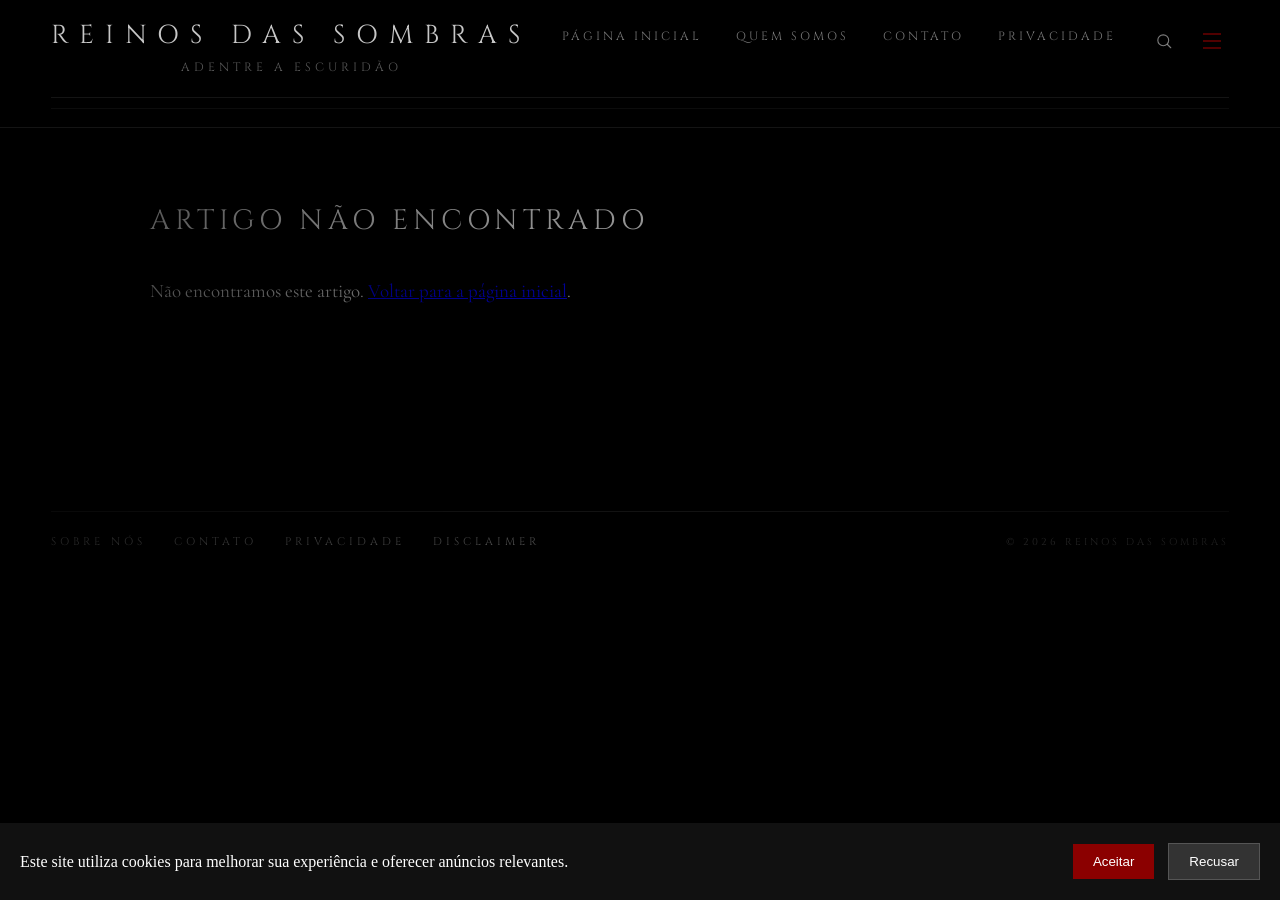
<file: story.html>
<!doctype html>
<html lang="pt-br">
<head>
  <link rel="icon" href="/favicon.ico">
  <script async src="https://pagead2.googlesyndication.com/pagead/js/adsbygoogle.js?client=ca-pub-1007208030081142"
     crossorigin="anonymous"></script>

  <!-- Consent Mode v2 -->
  <script>
    window.dataLayer = window.dataLayer || [];
    function gtag(){dataLayer.push(arguments);}

    var storedConsent = localStorage.getItem("cookie_consent");
    var consentState = (storedConsent === "accepted") ? "granted" : "denied";

    gtag('consent', 'default', {
      'ad_storage': consentState,
      'analytics_storage': consentState,
      'ad_user_data': consentState,
      'ad_personalization': consentState
    });
  </script>

  <!-- Google Analytics -->
  <script async src="https://www.googletagmanager.com/gtag/js?id=G-2XC2ZVDQF6"></script>
  <script>
    gtag('js', new Date());
    gtag('config', 'G-2XC2ZVDQF6');
  </script>
  <meta charset="utf-8" />
  <meta name="viewport" content="width=device-width,initial-scale=1" />
  <meta name="description" id="metaDesc" content="Reinos das Sombras: pesquisa aprofundada sobre folclore e mistérios." />
  <meta property="og:type" content="article" />
  <meta property="og:site_name" content="Reinos das Sombras" />
  <meta id="ogTitle" property="og:title" content="Reinos das Sombras" />
  <meta id="ogDesc" property="og:description" content="" />
  <meta name="twitter:card" content="summary_large_image" />
  <meta name="robots" content="index, follow" />
  <!-- canonical: gerada por /assets/story.js a partir do id (/story?id=SLUG); não declarar estática aqui -->
  <title>Artigo • Reinos das Sombras</title>
  <link rel="preconnect" href="https://fonts.googleapis.com">
  <link rel="preconnect" href="https://fonts.gstatic.com" crossorigin>
  <link href="https://fonts.googleapis.com/css2?family=Cinzel:wght@300;400;500&family=Cormorant+Garamond:ital,wght@0,400;0,500;1,400;1,500&display=swap" rel="stylesheet">
  <link rel="stylesheet" href="/assets/style.css" />
</head>
<body>
  <div id="cookie-banner" style="position:fixed;bottom:0;left:0;width:100%;background:#111;color:#fff;padding:20px;display:flex;justify-content:space-between;align-items:center;z-index:9999;font-family: serif;">
    <span>Este site utiliza cookies para melhorar sua experiência e oferecer anúncios relevantes.</span>
    <div>
      <button type="button" onclick="acceptCookies()" style="background:#8b0000;color:#fff;border:none;padding:10px 20px;margin-right:10px;cursor:pointer;">Aceitar</button>
      <button type="button" onclick="declineCookies()" style="background:#333;color:#fff;border:1px solid #555;padding:10px 20px;cursor:pointer;">Recusar</button>
    </div>
  </div>

  <script>
    function acceptCookies(){
      gtag('consent', 'update', {'ad_storage': 'granted','analytics_storage': 'granted','ad_user_data': 'granted','ad_personalization': 'granted'});
      localStorage.setItem("cookie_consent", "accepted");
      document.getElementById("cookie-banner").style.display = "none";
    }
    function declineCookies(){
      gtag('consent', 'update', {'ad_storage': 'denied','analytics_storage': 'denied','ad_user_data': 'denied','ad_personalization': 'denied'});
      localStorage.setItem("cookie_consent", "denied");
      document.getElementById("cookie-banner").style.display = "none";
    }
    window.addEventListener("load", function(){
      const consent = localStorage.getItem("cookie_consent");
      if(consent === "accepted" || consent === "denied") document.getElementById("cookie-banner").style.display = "none";
    });
  </script>

  <div class="site-shell">
    <header class="site-header">
      <div class="container header-inner">
        <a class="brand" href="/">
          <div class="brand-title">REINOS DAS SOMBRAS</div>
          <div class="brand-sub">ADENTRE A ESCURIDÃO</div>
        </a>
        <nav class="nav">
          <a href="/" class="nav-link">PÁGINA INICIAL</a>
          <a href="/sobre.html" class="nav-link">QUEM SOMOS</a>
          <a href="/contato.html" class="nav-link">CONTATO</a>
          <a href="/Politica-de-privacidade.html" class="nav-link">PRIVACIDADE</a>
        </nav>
        <div class="actions">
          <button class="icon-btn" id="openSearch" aria-label="Pesquisar">
            <svg viewBox="0 0 24 24" fill="none" stroke="currentColor" stroke-width="1.5" stroke-linecap="round" stroke-linejoin="round" aria-hidden="true">
              <circle cx="11" cy="11" r="7.25"></circle>
              <line x1="21" y1="21" x2="16.65" y2="16.65"></line>
            </svg>
          </button>
          <button class="icon-btn menu-btn" id="openMenu" aria-label="Menu">
            <span></span><span></span><span></span>
          </button>
        </div>
      </div>
      <div class="container header-lines">
        <div class="line"></div>
        <div class="line line-thin"></div>
      </div>
    </header>

    <div class="drawer" id="drawer" aria-hidden="true">
      <div class="drawer-panel">
        <div class="drawer-top">
          <div class="drawer-title">MENU</div>
          <button class="icon-btn" id="closeMenu" aria-label="Fechar menu">✕</button>
        </div>
        <a class="drawer-link" href="/">PÁGINA INICIAL</a>
        <a class="drawer-link" href="/sobre.html">QUEM SOMOS</a>
        <a class="drawer-link" href="/contato.html">CONTATO</a>
        <a class="drawer-link" href="/Politica-de-privacidade.html">PRIVACIDADE</a>
        <a class="drawer-link" href="/disclaimer.html">DISCLAIMER</a>
      </div>
      <button class="drawer-backdrop" id="drawerBackdrop" aria-label="Fechar"></button>
    </div>

    <div class="search" id="search" aria-hidden="true">
      <div class="search-panel">
        <div class="search-top">
          <div class="search-title">PESQUISAR</div>
          <button class="icon-btn" id="closeSearch" aria-label="Fechar">✕</button>
        </div>
        <input class="search-input" id="searchInput" placeholder="Buscar por título..." />
        <div class="search-results" id="searchResults"></div>
      </div>
      <button class="search-backdrop" id="searchBackdrop" aria-label="Fechar"></button>
    </div>

    <main class="story">
      <nav class="breadcrumb" aria-label="Navegação estrutural">
        <div class="container">
          <a href="/">Início</a>
          <span aria-hidden="true"> › </span>
          <span id="breadcrumbCategory"></span>
          <span aria-hidden="true"> › </span>
          <span id="breadcrumbTitle"></span>
        </div>
      </nav>
      <div class="container story-wrap">
        <div class="story-cover" id="cover"></div>
        <div class="story-meta">
          <div class="story-kicker" id="category"></div>
          <h1 class="story-title" id="title"></h1>
          <div class="story-sub" id="subtitle"></div>
        </div>
        <article class="story-content" id="content"></article>
      </div>
    </main>

    <footer class="site-footer">
      <div class="container footer-line"></div>
      <div class="container footer-inner">
        <div class="footer-nav">
          <a href="/sobre.html">SOBRE NÓS</a>
          <a href="/contato.html">CONTATO</a>
          <a href="/Politica-de-privacidade.html">PRIVACIDADE</a>
          <a href="/disclaimer.html">DISCLAIMER</a>
        </div>
        <div class="footer-copy" id="footerCopy">© 2026 REINOS DAS SOMBRAS</div>
      </div>
    </footer>
  </div>
  <script src="/assets/app.js"></script>
  <script src="/assets/story.js"></script>
</body>
</html>
</file>
<file: assets/style.css>
:root{
  --bg:#000;
  --fg:rgba(255,255,255,.78);
  --muted:rgba(255,255,255,.45);
  --muted2:rgba(255,255,255,.25);
  --line:rgba(255,255,255,.08);
  --accent:#8b0000;
  --max:1100px;
}

*{ box-sizing:border-box; }
html,body{ height:100%; }
body{
  margin:0;
  background:var(--bg);
  color:var(--fg);
  font-family:"Cormorant Garamond", serif;
  overflow-x:hidden; /* remove “borda”/scroll lateral */
}

.container{
  width:min(var(--max), calc(100% - 120px));
  margin:0 auto;
}

@media (max-width: 820px){
  .container{ width: calc(100% - 40px); }
}

/* vignette */
body::after{
  content:"";
  position:fixed;
  inset:0;
  pointer-events:none;
  background:radial-gradient(circle at center, rgba(0,0,0,0) 0%, #000 72%);
  opacity:.55;
}

/* ===== HEADER ===== */
.site-header{
  position:sticky;
  top:0;
  z-index:20;
  background:rgba(0,0,0,.55);
  backdrop-filter: blur(10px);
  border-bottom:1px solid var(--line);
}
.site-header.compact{ position:relative; }

.header-inner{
  display:flex;
  align-items:flex-start;
  justify-content:space-between;
  padding:22px 0 14px;
  gap:22px;
}

/* brand */
.brand{ text-decoration:none; color:inherit; display:block; }
.brand-title{
  font-family:"Cinzel", serif;
  font-weight:400;
  letter-spacing:11px;
  text-transform:uppercase;
  white-space:nowrap; /* NÃO empilha */
  font-size:26px;
  line-height:1.05;
  -webkit-font-smoothing: antialiased;
  text-rendering: optimizeLegibility;
}
.brand-sub{
  margin-top:10px;
  font-family:"Cinzel", serif;
  font-weight:300;
  letter-spacing:4px;
  font-size:12px;
  opacity:.45;
  text-align:center;
  transition: color .25s ease, opacity .25s ease;
}
.brand:hover .brand-sub{
  color: var(--accent);
  opacity:.85;
}

/* nav */
.nav{
  display:flex;
  gap:34px;
  align-items:center;
  padding-top:6px;
}
.nav-link{
  font-family:"Cinzel", serif;
  font-weight:400;
  letter-spacing:3px;
  font-size:12px;
  text-transform:uppercase;
  opacity:.6;
  color:rgba(255,255,255,.78);
  text-decoration:none;
  transition: opacity .2s ease, color .2s ease;
}
.nav-link:hover{ opacity:.95; color:#fff; }

/* actions */
.actions{ display:flex; align-items:center; gap:14px; padding-top:2px; }

.icon-btn{
  appearance:none;
  border:0;
  background:transparent;
  color:rgba(255,255,255,.75);
  cursor:pointer;
  display:inline-flex;
  align-items:center;
  justify-content:center;
  width:34px;
  height:34px;
  padding:0;
  opacity:.65;
  transition: opacity .2s ease, color .2s ease;
}
.icon-btn:hover{ opacity:.95; color:#fff; }
.icon-btn svg{ width:18px; height:18px; display:block; }

/* hamburger */
.menu-btn{ gap:5px; flex-direction:column; }
.menu-btn span{
  display:block;
  width:18px;
  height:2px;
  background: var(--accent);
  opacity:.9;
}

/* lines */
.header-lines{ padding:8px 0 18px; }
.line{
  height:1px;
  background: var(--line);
}
.line-thin{
  margin-top:10px;
  opacity:.6;
}

/* ===== HERO ===== */
.hero{
  position:relative;
  min-height: 58vh;
  display:flex;
  align-items:center;
  padding: 70px 0 50px;
}
.hero-bg{
  position:absolute; inset:0;
  background-size:cover;
  background-position:center;
  opacity:.28;
  filter:saturate(.9) contrast(1.05);
}
.hero-vignette{
  position:absolute; inset:0;
  background: radial-gradient(circle at center, rgba(0,0,0,.15) 0%, #000 70%);
  opacity:.9;
}
.hero-inner{
  position:relative;
  text-align:center;
  padding: 70px 0 70px;
}

.kicker{
  font-family:"Cinzel", serif;
  font-weight:300;
  font-size:11px;
  letter-spacing:7px;
  text-transform:uppercase;
  opacity:.14;
  animation: breathe 3.8s ease-in-out infinite;
}
@keyframes breathe{
  0%,100%{ opacity:.10; transform: translateY(0); }
  50%{ opacity:.18; transform: translateY(-1px); }
}
.kicker-line{
  width:120px;
  height:1px;
  background: var(--line);
  margin: 14px auto 0;
  opacity:.8;
}
.quote{
  margin: 36px auto 0;
  max-width: 920px;
  font-style: italic;
  font-size: 22px;
  line-height: 1.75;
  letter-spacing:.6px;
  opacity:.75;
}
.accent-line{
  width:60px;
  height:2px;
  background: var(--accent);
  opacity:.65;
  margin: 26px auto 0;
}

/* ===== SECTIONS ===== */
.section{ padding: 56px 0 0; }
.section-head{
  display:flex;
  align-items:center;
  gap:14px;
  padding-bottom:18px;
}
.dash{ width:46px; height:2px; background: var(--accent); opacity:.65; }
.section-title{
  margin:0;
  font-family:"Cinzel", serif;
  font-weight:400;
  letter-spacing:4px;
  font-size:12px;
  text-transform:uppercase;
  color: rgba(255,255,255,.55);
}

/* grid featured */
.grid{
  display:grid;
  grid-template-columns: repeat(3, 1fr);
  gap: 22px;
  padding-bottom: 10px;
}
.card{
  display:block;
  text-decoration:none;
  color:inherit;
  border:1px solid rgba(255,255,255,.06);
  background: rgba(255,255,255,.02);
  overflow:hidden;
  transition: transform .2s ease, border-color .2s ease;
}
.card:hover{
  transform: translateY(-2px);
  border-color: rgba(255,255,255,.12);
}
.card-img{
  aspect-ratio: 16/10;
  background-size:cover;
  background-position:center;
  filter: saturate(.95) contrast(1.02);
  opacity:.9;
}
.card-body{ padding: 18px 18px 16px; }
.card-kicker{
  font-family:"Cinzel", serif;
  letter-spacing:4px;
  text-transform:uppercase;
  font-size:11px;
  opacity:.35;
}
.card-title{
  margin-top:10px;
  font-family:"Cinzel", serif;
  letter-spacing:3px;
  text-transform:uppercase;
  font-size:14px;
  opacity:.9;
}
.card-excerpt{
  margin-top:10px;
  font-size:18px;
  line-height:1.6;
  opacity:.65;
}
.card-more{
  margin-top:14px;
  font-family:"Cinzel", serif;
  letter-spacing:3px;
  text-transform:uppercase;
  font-size:11px;
  color: var(--accent);
  opacity:.75;
}

/* recent list */
.list{ padding-bottom: 40px; }
.row{
  display:flex;
  justify-content:space-between;
  align-items:center;
  gap:18px;
  text-decoration:none;
  color:inherit;
  border-bottom:1px solid rgba(255,255,255,.06);
  padding: 18px 0;
}
.row-title{
  font-family:"Cinzel", serif;
  letter-spacing:3px;
  text-transform:uppercase;
  font-size:13px;
  opacity:.9;
}
.row-excerpt{
  margin-top:8px;
  font-size:18px;
  opacity:.6;
  line-height:1.55;
}
.row-right{
  color: var(--accent);
  opacity:.75;
  font-size:18px;
}

/* prose */
.prose{ padding-bottom: 20px; }
.prose p{ font-size:19px; opacity:.7; line-height:1.8; margin: 0 0 16px; }
.prose h3{
  font-family:"Cinzel", serif;
  letter-spacing:2px;
  font-size:14px;
  text-transform:uppercase;
  margin: 26px 0 12px;
  color: rgba(255,255,255,.85);
  opacity:.9;
}
.prose ul{
  margin: 0 0 18px 18px;
  padding: 0;
}
.prose li{
  margin: 8px 0;
  line-height:1.7;
  opacity:.75;
  font-size:18px;
}
.prose a{ color: rgba(255,255,255,.85); text-decoration: underline; text-decoration-color: rgba(139,0,0,.55); }
.prose a:hover{ color:#fff; }


/* ===== FOOTER ===== */
.site-footer{
  margin-top: 70px;
  padding: 34px 0 30px;
}
.footer-line{
  height:1px;
  background: var(--line);
  margin-bottom: 22px;
}
.footer-inner{
  display:flex;
  align-items:center;
  justify-content:space-between;
  gap:20px;
}
.footer-nav{
  display:flex;
  gap:28px;
}
.footer-nav a{
  font-family:"Cinzel", serif;
  font-size:11px;
  letter-spacing:4px;
  text-transform:uppercase;
  color: rgba(255,255,255,.35);
  text-decoration:none;
  transition: color .2s ease, opacity .2s ease;
}
.footer-nav a:hover{ color: var(--accent); opacity:.9; }
.footer-copy{
  font-family:"Cinzel", serif;
  font-size:10px;
  letter-spacing:3px;
  color: rgba(255,255,255,.25);
  white-space:nowrap; /* NÃO corta */
}

/* ===== STORY PAGE ===== */
.story{ padding: 40px 0 80px; }
.story-wrap{ max-width: 980px; }
.story-cover{
  width:100%;
  aspect-ratio: 16/7;
  background-size:cover;
  background-position:center;
  border:1px solid rgba(255,255,255,.06);
  opacity:.92;
}
.story-meta{ padding: 22px 0 12px; }
.story-kicker{
  font-family:"Cinzel", serif;
  font-size:11px;
  letter-spacing:5px;
  text-transform:uppercase;
  opacity:.35;
}
.story-title{
  margin: 12px 0 0;
  font-family:"Cinzel", serif;
  letter-spacing:5px;
  text-transform:uppercase;
  font-weight:400;
  font-size: 28px;
  opacity:.95;
}
.story-sub{
  margin-top:10px;
  font-size:20px;
  opacity:.65;
  font-style: italic;
}
.story-content{
  padding-top: 12px;
  font-size: 19px;
  line-height: 1.9;
  opacity: .78;
}
.story-content p{ margin: 0 0 18px; }

/* ===== DRAWER ===== */
.drawer{
  position:fixed; inset:0;
  display:none;
  z-index:50;
}
.drawer.open{ display:block; }
.drawer-backdrop{
  position:absolute; inset:0;
  background: rgba(0,0,0,.65);
  border:0;
}
.drawer-panel{
  position:absolute;
  right:0; top:0; bottom:0;
  width:min(360px, 88vw);
  background:#050505;
  border-left: 1px solid rgba(255,255,255,.08);
  padding: 18px;
}
.drawer-top{
  display:flex;
  justify-content:space-between;
  align-items:center;
  padding-bottom: 10px;
  border-bottom:1px solid rgba(255,255,255,.06);
}
.drawer-title{
  font-family:"Cinzel", serif;
  letter-spacing:4px;
  text-transform:uppercase;
  font-size:12px;
  opacity:.6;
}
.drawer-link{
  display:block;
  padding: 14px 6px;
  border-bottom:1px solid rgba(255,255,255,.06);
  font-family:"Cinzel", serif;
  letter-spacing:3px;
  text-transform:uppercase;
  font-size:12px;
  color: rgba(255,255,255,.75);
  text-decoration:none;
  opacity:.75;
}
.drawer-link:hover{ color:#fff; opacity:1; }

/* ===== SEARCH ===== */
.search{
  position:fixed; inset:0;
  display:none;
  z-index:60;
}
.search.open{ display:block; }
.search-backdrop{
  position:absolute; inset:0;
    z-index: 0;
  background: rgba(0,0,0,.7);
  border:0;
}
.search-panel{
  position:absolute;
    z-index: 1;
  left:50%; top: 12vh;
  transform: translateX(-50%);
  width:min(720px, 92vw);
  background:#050505;
  border: 1px solid rgba(255,255,255,.08);
  padding: 14px;
}
.search-top{
  display:flex;
  justify-content:space-between;
  align-items:center;
  padding: 6px 6px 10px;
  border-bottom:1px solid rgba(255,255,255,.06);
}
.search-title{
  font-family:"Cinzel", serif;
  letter-spacing:4px;
  text-transform:uppercase;
  font-size:12px;
  opacity:.6;
}
.search-input{
  width:100%;
  margin-top:12px;
  padding: 14px 12px;
  background:#0b0b0b;
  border:1px solid rgba(255,255,255,.08);
  color:#fff;
  outline:none;
  font-size:16px;
}
.search-results{ padding-top: 10px; }
.search-item{
  display:block;
  padding: 12px 8px;
  border-bottom:1px solid rgba(255,255,255,.06);
  text-decoration:none;
  color:inherit;
}
.search-item-title{
  font-family:"Cinzel", serif;
  letter-spacing:3px;
  text-transform:uppercase;
  font-size:12px;
  opacity:.9;
}
.search-item-sub{
  margin-top:8px;
  font-size:18px;
  opacity:.6;
}

/* ===== RESPONSIVO (mobile sem “forçar empilhado”) ===== */
@media (max-width: 980px){
  .nav{ display:none; } /* menu vira drawer */
  .brand-title{
    font-size:20px;   /* reduz, mas mantém em 1 linha */
    letter-spacing:8px;
  }
  .quote{ font-size: 20px; }
  .grid{ grid-template-columns: 1fr; }
  .footer-inner{ flex-direction:column; text-align:center; }
  .footer-copy{ white-space:normal; }
}
/* ===== Post layout helpers ===== */
.post-title {
  text-align: center;
  margin: 0.2em 0 0.8em 0;
}

.post-title.red {
  color: #b30000;
}

/* Image blocks */
.post-img {
  margin: 14px 0;
}

.post-img img {
  width: 100%;
  height: auto;
  display: block;
  border-radius: 8px;
}

/* Float variants (use when you want text wrapping) */
.post-img.left {
  float: left;
  width: 180px;
  margin: 0 18px 12px 0;
}

.post-img.right {
  float: right;
  width: 240px;
  margin: 6px 0 12px 18px;
}

.post-img.right.large {
  width: 260px;
}

.post-img.center {
  max-width: 520px;
  margin: 16px auto 0 auto;
}

/* Utility */
.clear {
  clear: both;
}

.contact-container{
  display:flex;
  justify-content:center;
  padding:60px 20px;
}

.contact-form{
  width:100%;
  max-width:500px;
  background:#0b0b0b;
  padding:30px;
  border:1px solid rgba(255,255,255,.08);
  box-shadow:0 0 20px rgba(0,0,0,.6);
}

.form-group{
  display:flex;
  flex-direction:column;
  margin-bottom:18px;
}

.form-group label{
  margin-bottom:6px;
  font-size:14px;
  color:#aaa;
}

.form-group input,
.form-group textarea{
  background:#050505;
  border:1px solid rgba(255,255,255,.1);
  padding:10px;
  color:white;
  font-family:inherit;
}

.form-group input:focus,
.form-group textarea:focus{
  outline:none;
  border-color:#990000;
}

.btn-primary{
  background:#990000;
  border:none;
  padding:12px;
  color:white;
  cursor:pointer;
  transition:0.3s;
}

.btn-primary:hover{
  background:#cc0000;
}
/* Página Contato */
.contact-container{
  min-height: 100vh;
  display:flex;
  align-items:center;
  justify-content:center;
  padding: 60px 20px;
}

.contact-form{
  width: 100%;
  max-width: 620px;
  background: rgba(10,10,10,.85);
  border: 1px solid rgba(255,255,255,.08);
  box-shadow: 0 0 35px rgba(0,0,0,.65);
  padding: 28px;
}

.contact-title{
  margin: 0 0 10px;
  letter-spacing: .18em;
  text-transform: uppercase;
  font-size: 18px;
  color: rgba(255,255,255,.85);
}

.contact-subtitle{
  margin: 0 0 22px;
  color: rgba(255,255,255,.55);
  font-size: 14px;
}

.form-group{
  display:flex;
  flex-direction:column;
  gap: 8px;
  margin-bottom: 16px;
}

.form-group label{
  color: rgba(255,255,255,.65);
  font-size: 13px;
  letter-spacing: .05em;
}

.form-group input,
.form-group textarea{
  background: rgba(0,0,0,.35);
  border: 1px solid rgba(255,255,255,.12);
  color: rgba(255,255,255,.9);
  padding: 12px 12px;
  font-family: inherit;
}

.form-group input:focus,
.form-group textarea:focus{
  outline: none;
  border-color: rgba(153,0,0,.8);
}

.btn-primary{
  display:inline-flex;
  align-items:center;
  justify-content:center;
  gap:10px;
  background:#990000;
  border:none;
  padding: 12px 16px;
  color:white;
  cursor:pointer;
  text-decoration:none;
}

.btn-primary:hover{
  background:#c40000;
}

.thankyou-box{
  text-align:center;
}

/* ===== Ajustes de “moldura”/layout (Cloudflare friendly) ===== */
.site-shell{
  max-width: 1180px;
  margin: 22px auto;
  border: 1px solid var(--line);
  background: rgba(0,0,0,.55);
  box-shadow: 0 0 55px rgba(0,0,0,.65);
}

/* Kicker/linha de seção (para “Últimas publicações”) */
.section-kicker{
  display:flex;
  align-items:center;
  gap: 14px;
  letter-spacing: .32em;
  text-transform: uppercase;
  font-size: 12px;
  color: var(--muted);
}
.section-kicker::before{
  content:"";
  width: 44px;
  height: 1px;
  background: var(--accent);
  opacity: .95;
}
.hr-line{
  height:1px;
  background: rgba(255,255,255,.06);
  margin: 22px 0;
}

/* ===== Feed estilo “imagem + texto” (sem conflito com .post-title do artigo) ===== */
.feed-row{
  display:grid;
  grid-template-columns: 380px 1fr;
  gap: 34px;
  align-items:center;
  padding: 26px 0;
  border-bottom: 1px solid rgba(255,255,255,.06);
  text-decoration:none;
  color:inherit;
}
.feed-cover{
  width: 100%;
  aspect-ratio: 16 / 9;
  object-fit: cover;
  border: 1px solid var(--line);
  opacity: .95;
}
.feed-meta{
  letter-spacing: .28em;
  text-transform: uppercase;
  font-size: 11px;
  color: var(--accent);
  margin-bottom: 10px;
}
.feed-title{
  margin: 0 0 10px;
  font-family:"Cinzel", serif;
  letter-spacing: 3px;
  text-transform: uppercase;
  color: rgba(255,255,255,.92);
  font-size: clamp(18px, 2vw, 28px);
}
.feed-sub{
  color: rgba(255,255,255,.55);
  font-style: italic;
  margin: 0 0 14px;
}
.feed-excerpt{
  color: rgba(255,255,255,.62);
  line-height: 1.65;
  max-width: 70ch;
}

/* Responsivo */
@media (max-width: 860px){
  .site-shell{ margin: 0; border-left:0; border-right:0; }
  .feed-row{ grid-template-columns: 1fr; }
}
.about-list{
  margin: 10px 0 0;
  padding-left: 18px;
  color: rgba(255,255,255,.62);
  line-height: 1.8;
  max-width: 78ch;
}

.about-list li{
  margin: 6px 0;
}

.about-link{
  color: rgba(255,255,255,.85);
  text-decoration: none;
  border-bottom: 1px solid rgba(154,0,0,.6);
}

.about-link:hover{
  color: rgba(255,255,255,.95);
  border-bottom-color: rgba(154,0,0,1);
}
/* ===== FULL WIDTH (igual protótipo) ===== */
html, body{
  width: 100%;
  height: 100%;
  margin: 0;
  padding: 0;
  background: #000; /* garante sem “bordas” claras */
}

.site-shell{
  max-width: none !important;
  width: 100% !important;
  margin: 0 !important;
  border: 0 !important;
  border-radius: 0 !important;
  box-shadow: none !important;
  background: transparent !important;
}

/* se algum container estiver limitando demais */
.container{
  width: min(1200px, 92vw);
}
/* ── Breadcrumb ─────────────────────────────────────────── */
.breadcrumb {
  background: transparent;
  padding: 10px 0 0;
}
.breadcrumb .container {
  font-family: var(--font-sans, sans-serif);
  font-size: 0.72rem;
  letter-spacing: 0.08em;
  color: var(--c-muted, #888);
  text-transform: uppercase;
}
.breadcrumb a {
  color: var(--c-muted, #888);
  text-decoration: none;
}
.breadcrumb a:hover { color: var(--c-accent, #8b0000); }
.breadcrumb span { color: var(--c-muted, #888); }
</file>
